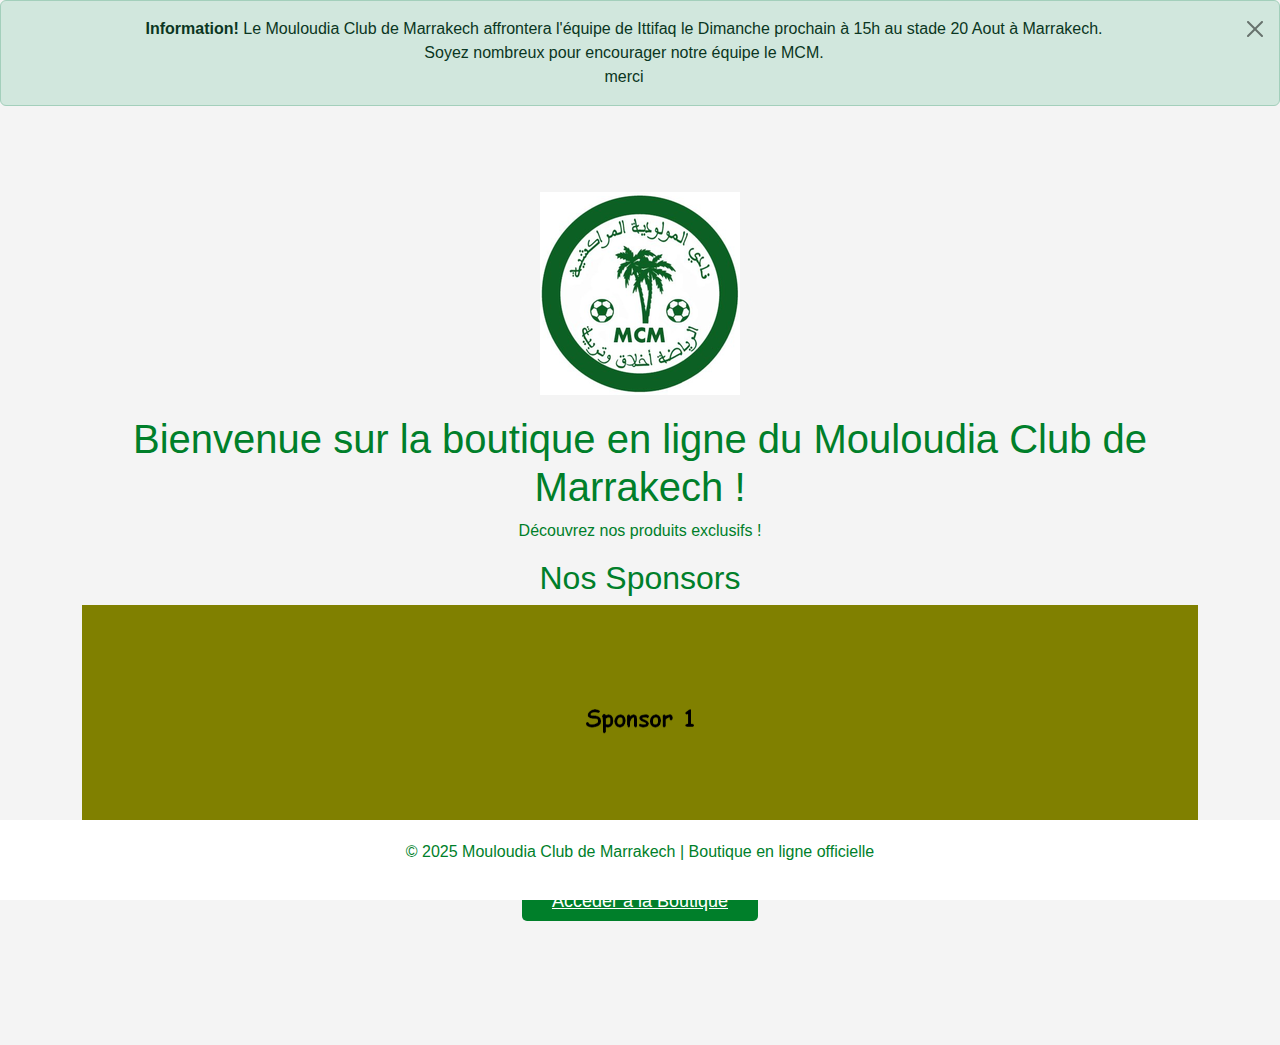
<file: index.html>
<!DOCTYPE html>
<html lang="fr">
<head>
    <meta charset="UTF-8">
    <meta name="viewport" content="width=device-width, initial-scale=1.0">
    <title>Boutique Mouloudia Club de Marrakech - Bienvenue</title>
    <!-- Intégration Bootstrap -->
    <link href="https://cdn.jsdelivr.net/npm/bootstrap@5.3.0-alpha1/dist/css/bootstrap.min.css" rel="stylesheet">
    <style>
        /* CSS Personnalisé */
        body, html {
            height: 100%; /* Assurez-vous que le corps prend toute la hauteur de la page */
            margin: 0;
            font-family: 'Arial', sans-serif;
            background-color: #f4f4f4;
            text-align: center;
            color: #007f2a; /* Couleur du texte en vert */
        }

        .container {
            min-height: 100%; /* Minimum de hauteur pour que le contenu remplisse la page */
            display: flex;
            flex-direction: column;
            padding-bottom: 100px; /* Marge en bas pour éviter le chevauchement avec le footer */
        }

        header {
            margin-top: 50px;
        }

        .logo {
            max-width: 250px;
            margin: 20px 0;
        }

        /* Style pour le slider */
        .carousel-item img {
            width: 100%; /* Les images prennent 100% de la largeur du conteneur */
            height: auto; /* Conserve le ratio de l'image */
        }

        .carousel-item-next, .carousel-item-prev, .carousel-item.active {
            transition: transform 1s ease;
        }

        .btn-shop {
            margin-top: 30px;
            padding: 10px 30px;
            font-size: 18px;
            background-color: #007f2a; /* Vert Mouloudia */
            color: white;
            border: none;
            border-radius: 5px;
        }

        /* Marge entre le slider et le bouton */
        .btn-shop-container {
            margin-top: 50px; /* Ajouter une marge de 50px */
            margin-bottom: 30px; /* Ajouter une marge en bas du bouton */
        }

        /* Footer */
        footer {
            background-color: #ffffff; /* Fond blanc pour le footer */
            color: #007f2a; /* Texte en vert */
            padding: 20px;
            position: fixed;
            bottom: 0;
            width: 100%; /* Prendre la largeur de la page */
            text-align: center;
        }

input[type="number"] {
    text-align: center;
}
.btn-outline-secondary {
    padding: 0.25rem 0.5rem;
    font-size: 0.9rem;
}

    </style>
</head>
<body>

  <!-- Message important -->
  <div class="alert alert-success alert-dismissible fade show alert-container" role="alert">
    <strong>Information!</strong> Le Mouloudia Club de Marrakech affrontera l'équipe de Ittifaq le Dimanche prochain à 15h au stade 20 Aout à Marrakech.<br>
Soyez nombreux pour encourager notre équipe le MCM.<br>
merci
    <button type="button" class="btn-close" data-bs-dismiss="alert" aria-label="Close"></button>
  </div>

    <div class="container">
        <!-- En-tête avec logo -->
        <header>
            <img src="images/MCM-Logo.png" alt="Logo Mouloudia Club de Marrakech" class="logo">
            <h1>Bienvenue sur la boutique en ligne du Mouloudia Club de Marrakech !</h1>
            <p>Découvrez nos produits exclusifs !</p>
        </header>

        <!-- Section des sponsors avec slider -->
        <div>
            <h2>Nos Sponsors</h2>
            <div id="sponsorCarousel" class="carousel slide" data-bs-ride="carousel" data-bs-interval="3000">
                <!-- Diapositives (Images des sponsors) -->
                <div class="carousel-inner">
                    <div class="carousel-item active">
                        <img src="images/imgsponsor1.png" alt="Sponsor 1" class="d-block">
                    </div>
                    <div class="carousel-item">
                        <img src="images/imgsponsor2.jpg" alt="Sponsor 2" class="d-block">
                    </div>
                    <div class="carousel-item">
                        <img src="images/imgsponsor3.jpg" alt="Sponsor 3" class="d-block">
                    </div>
                    <div class="carousel-item">
                        <img src="images/imgsponsor4.jpg" alt="Sponsor 4" class="d-block">
                    </div>
                </div>
            </div>
        </div>

        <!-- Conteneur du bouton d'accès avec marge ajoutée -->
        <div class="btn-shop-container">
            <a href="home.html" class="btn-shop">Accéder à la Boutique</a>
        </div>
    </div>


    <!-- Footer -->
    <footer>
        <p>&copy; 2025 Mouloudia Club de Marrakech | Boutique en ligne officielle</p>
    </footer>

    <!-- Intégration JS Bootstrap -->
    <script src="https://cdn.jsdelivr.net/npm/bootstrap@5.3.0-alpha1/dist/js/bootstrap.bundle.min.js"></script>
</body>
</html>
</file>
